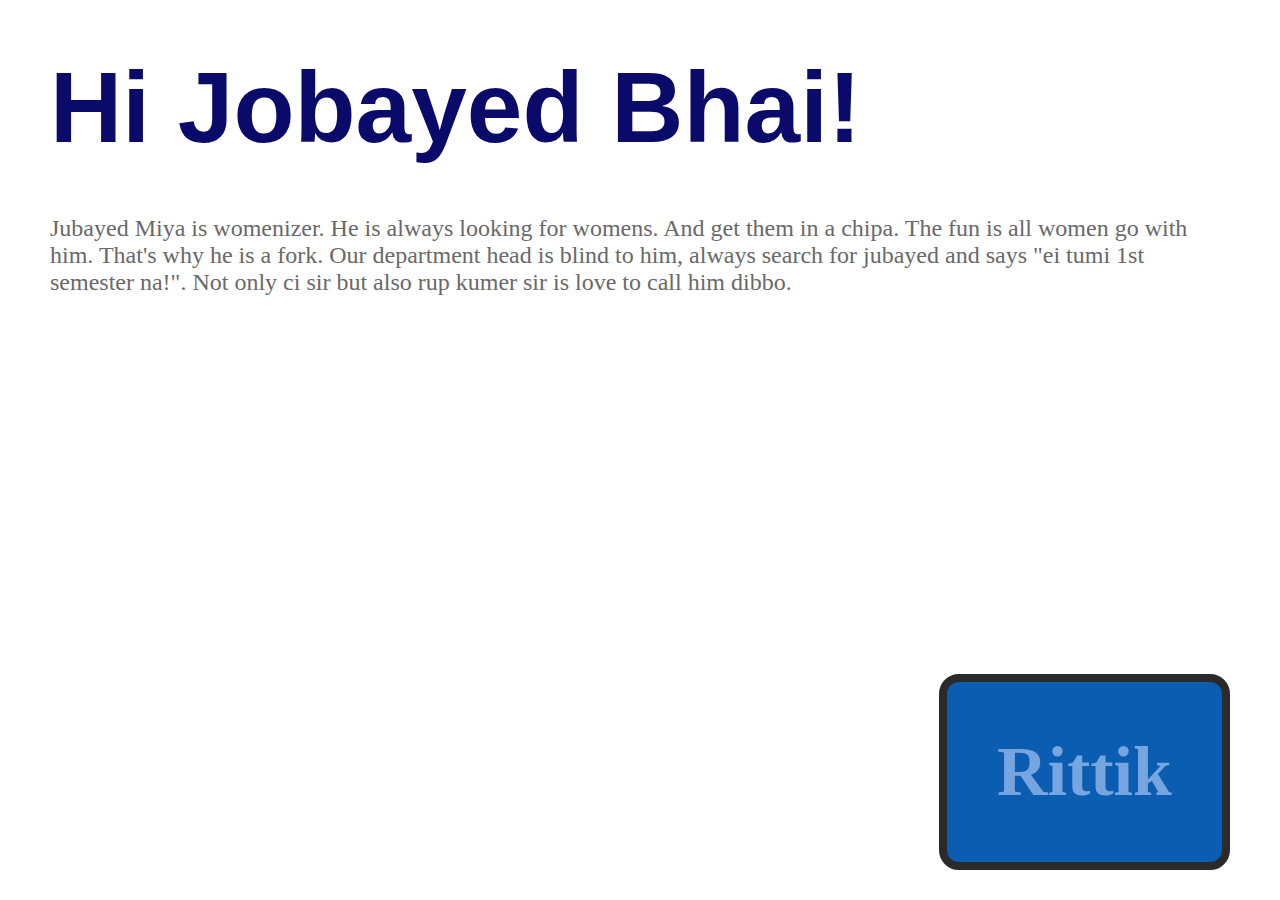
<file: index.html>
<!DOCTYPE html>
<html lang="en">
<head>
    <meta charset="UTF-8">
    <meta name="viewport" content="width=device-width, initial-scale=1.0">
    <title>Test</title>

    <link rel="stylesheet" href="style.css">
</head>
<body>
    <h1>Hi Jobayed Bhai!</h1>
    <p>Jubayed Miya is womenizer. He is always looking for womens. And get them in a chipa. The fun is all women go with him. That's why he is a fork. Our department head is blind to him, always search for jubayed and says "ei tumi 1st semester na!". Not only ci sir but also rup kumer sir is love to call him dibbo.</p>

    <div class="new">
        <h4>Rittik</h4>
    </div>
</body>
</html>
</file>
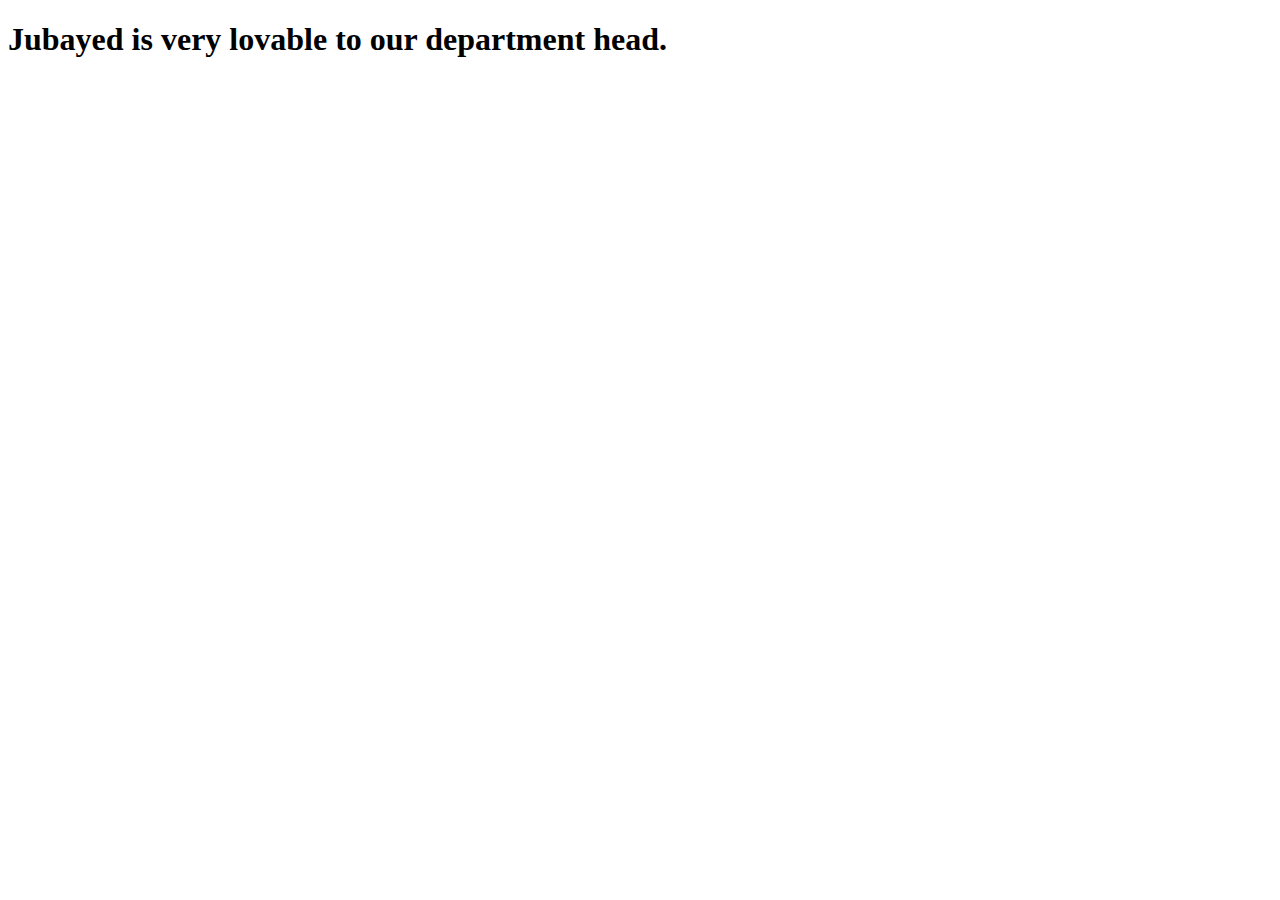
<file: extra.html>
<!DOCTYPE html>
<html lang="en">
<head>
    <meta charset="UTF-8">
    <meta name="viewport" content="width=device-width, initial-scale=1.0">
    <title>Extra</title>
</head>
<body>
    <h1>Jubayed is very lovable to our department head.</h1>
</body>
</html>
</file>
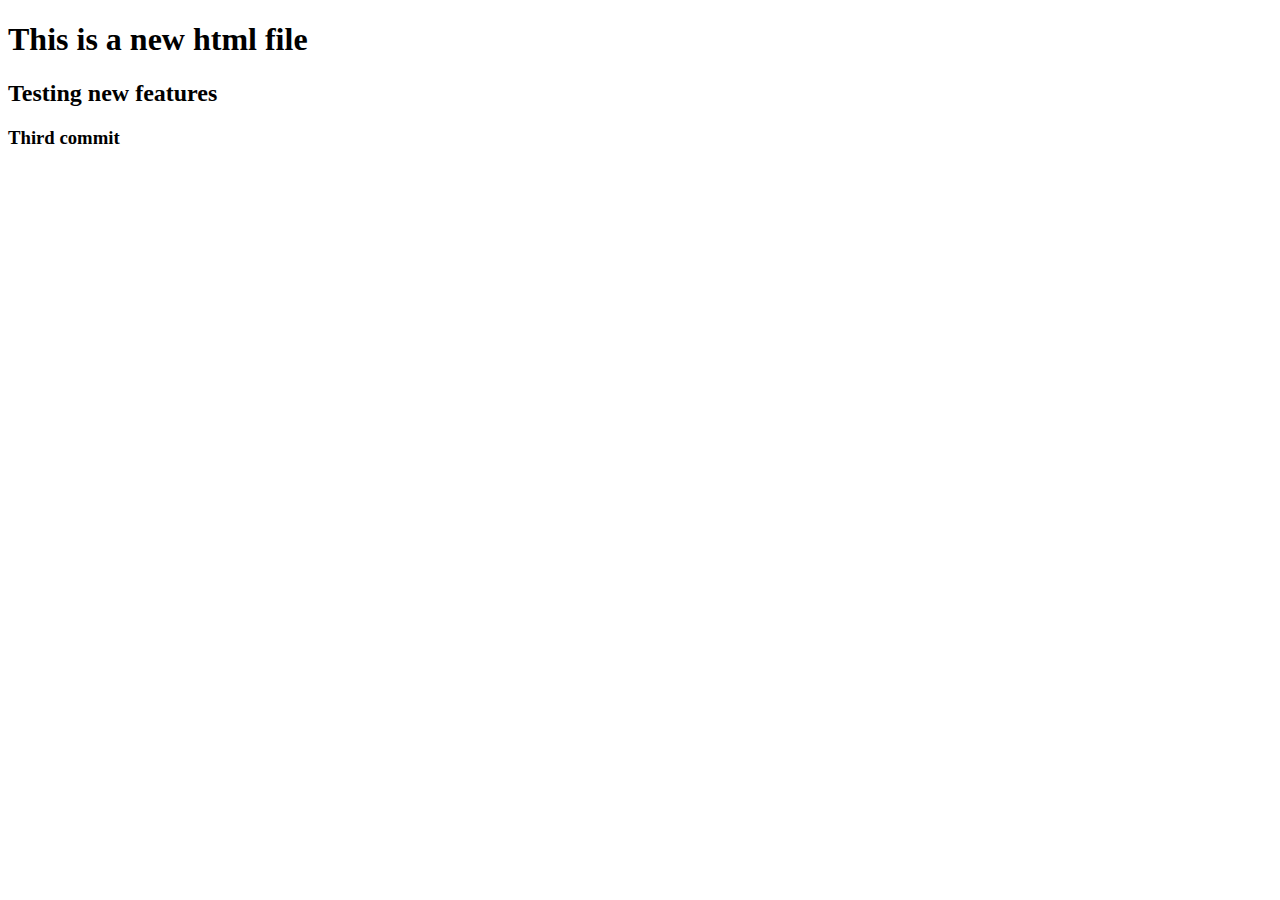
<file: feature.html>
<!DOCTYPE html>
<html lang="en">
<head>
    <meta charset="UTF-8">
    <meta name="viewport" content="width=device-width, initial-scale=1.0">
    <title>Features</title>
</head>
<body>
    <h1>This is a new html file</h1>
    <h2>Testing new features</h2>
    <h3>Third commit</h3>
</body>
</html>
</file>
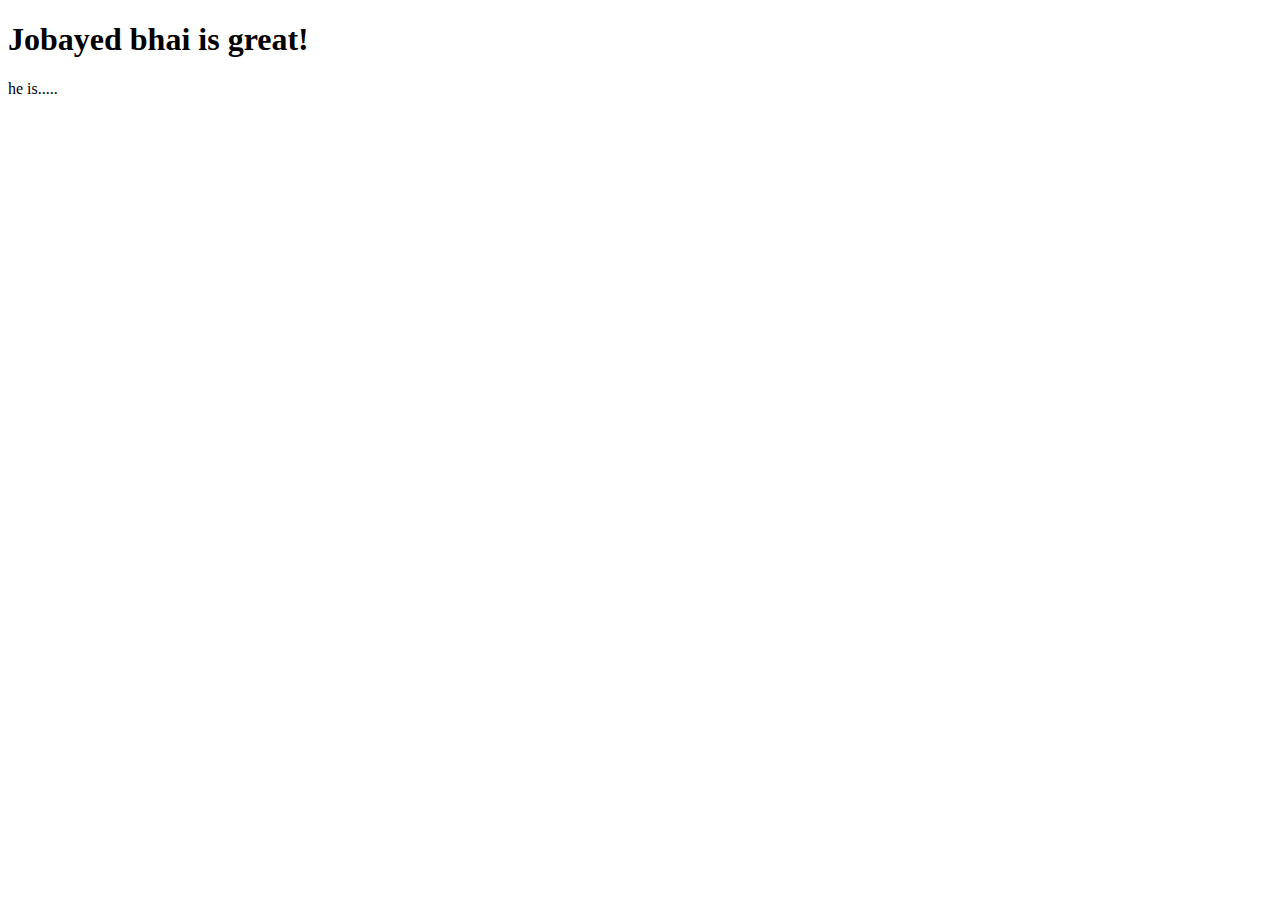
<file: jobayed.html>
<!DOCTYPE html>
<html lang="en">
<head>
    <meta charset="UTF-8">
    <meta name="viewport" content="width=device-width, initial-scale=1.0">
    <title>Document</title>
</head>
<body>
    <h1>Jobayed bhai is great!</h1>
    <p>he is.....</p>
</body>
</html>
</file>
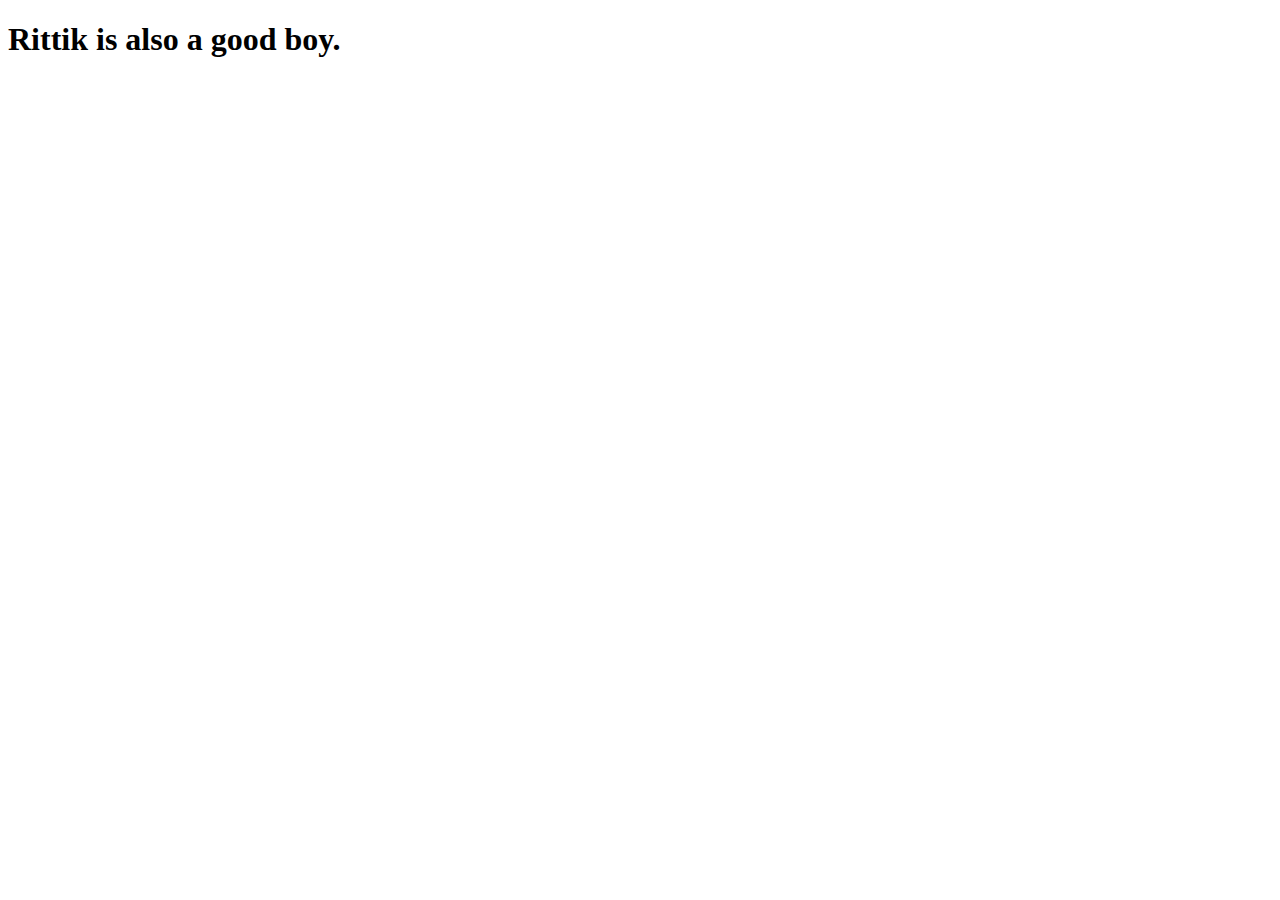
<file: rittik.html>
<!DOCTYPE html>
<html lang="en">
<head>
    <meta charset="UTF-8">
    <meta name="viewport" content="width=device-width, initial-scale=1.0">
    <title>Document</title>
</head>
<body>
    <h1>Rittik is also a good boy.</h1>
</body>
</html>
</file>
<file: style.css>
*{
    margin: 0;
    padding: 0;
    box-sizing: border-box;
}

body{
    padding: 50px;
}

h1{
    font-family: 'Segoe UI', Tahoma, Geneva, Verdana, sans-serif;
    font-size: 100px;
    color: rgb(10, 10, 107);
    margin-bottom: 50px;
}

p{
    font-family: 'Times New Roman', Times, serif;
    font-size: 24px;
    font-weight: 500;
    color: dimgray;
}

.new{
    position: fixed;
    bottom: 30px;
    right: 50px;
    background-color: rgb(10, 93, 177);
    padding: 50px;
    border: 8px solid rgb(43, 41, 41);
    border-radius: 20px;
    transition: 0.5s ease-in-out;
}
.new:hover{
    transform: scale(1.05);
}
.new h4{
    font-family: cursive;
    font-size: 70px;
    color: rgb(119, 165, 224);
}
</file>
